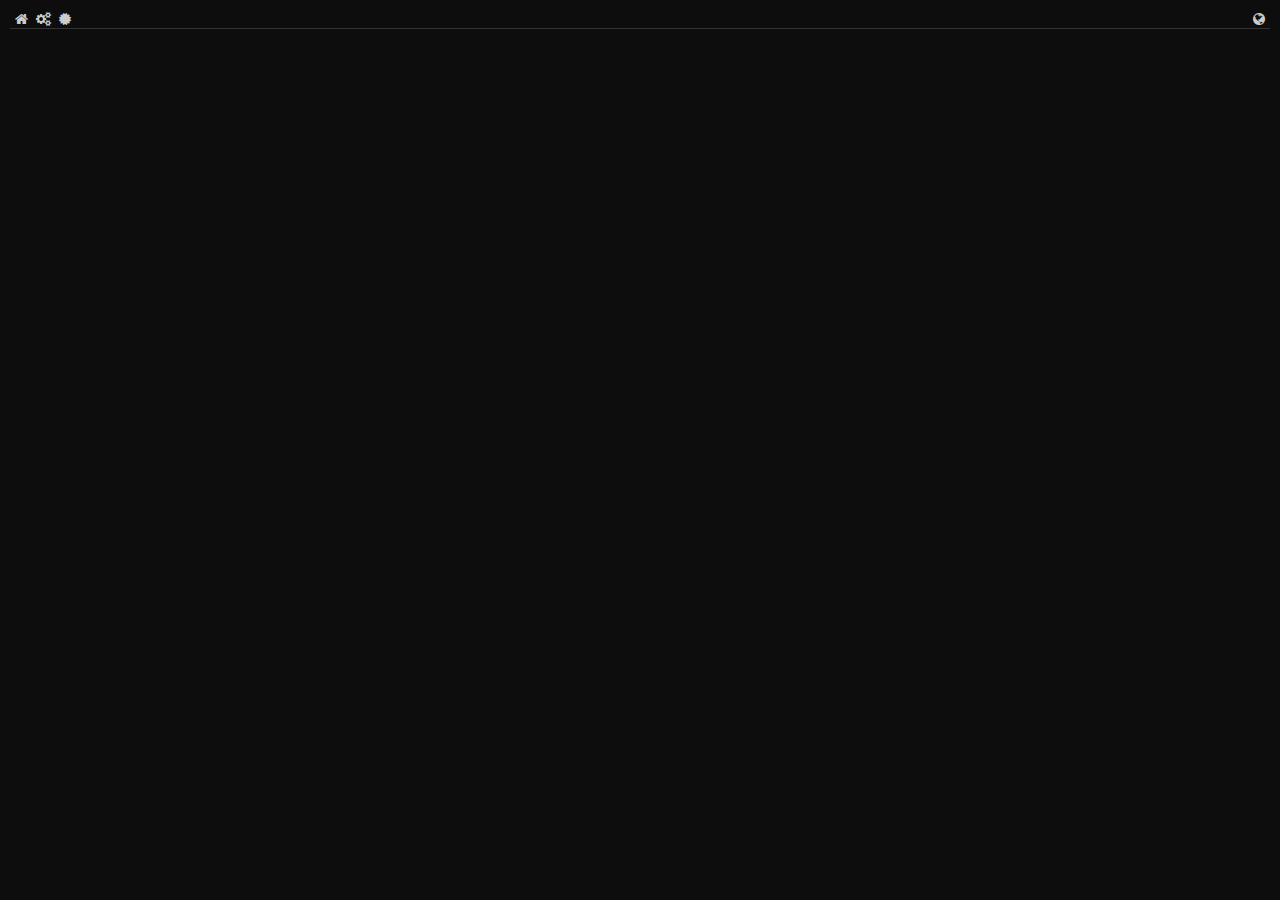
<file: ltcrabbit/Files/index.html>
﻿<!DOCTYPE html>
<html>
<head> 
	<meta content="text/html; charset=utf-8" http-equiv="Content-Type">
	<meta name="viewport" content="width=device-width, initial-scale=1">

	<link rel="stylesheet" href="http://netdna.bootstrapcdn.com/font-awesome/4.0.3/css/font-awesome.css">
	<link rel='stylesheet' href='http://fonts.googleapis.com/css?family=Droid+Sans:400,700'/>
	<script type="text/javascript" language="JavaScript" src="http://ajax.googleapis.com/ajax/libs/jquery/1.7.1/jquery.min.js"></script>
	
	<!-- 
	<link rel="stylesheet" href="http://netdna.bootstrapcdn.com/bootstrap/3.1.1/css/bootstrap.min.css">
	<link rel="stylesheet" href="http://bootswatch.com/slate/bootstrap.min.css">
	<script src="http://netdna.bootstrapcdn.com/bootstrap/3.1.1/js/bootstrap.min.js"></script>
	-->

	<script type="text/javascript" language="JavaScript" src="Overwolf-v1.0.js"></script>
	<!-- 
	<script type="text/javascript" language="JavaScript" src="OverwolfAPI_Simulator-v1.0.js"></script>
	-->

   	<link rel="stylesheet" href="css/onde.css"/>
	<script type="text/javascript" language="JavaScript" src="js/onde.js"></script>

   	<link rel="stylesheet" href="css/style.css"/>
	<script type="text/javascript" language="JavaScript" src="js/ltcrabbit.js"></script>
	<script type="text/javascript" language="JavaScript" src="js/app.js"></script>

	<title>LTCRabbit Monitor</title>
</head>
<body>

    <table width="100%">
    <tr>
      <td>
	    <div class="btn-group" id="TopMenu">
		  <a alt="Monitor" href="javascript: app.layout.vertical.activate();"><i class="fa fa-home fa-fw"></i></a>
		  <a alt="Settings" href="javascript: app.layout.settings.activate();"><i class="fa fa-cogs fa-fw"></i></a>
		  <a alt="About" href="javascript: app.layout.about.activate();"><i class="fa fa-certificate fa-fw"></i></a>	  
		</div>
	  </td>
      <td align="right">
	    <div class="btn-group" id="LinksMenu">
		  <a alt="LTCRabbit" href='javascript: window.open("https://www.ltcrabbit.com/#afc17o");'><i class="fa fa-globe fa-fw"></i></a>
		</div>
	  </td>
	</tr>
	</table>

    <div id="tab-vertical-layout" class="StartHidden">
	    <div class="miner-info">
	      <table>
	        <thead>
	          <tr>
	            <th colspan="2">Summary</th>
	          </tr>
	        </thead>
	        <tbody>
	          <tr>
	            <td>
		          <div class="device-info">
		            <table>
			          <tr>
			            <td align="left"><span class="dev-info-alive">Balance<span></td>
			            <td align="right"><span class="dev-info-alive" id="Balance">n/a</span></td>
			          </tr>
			          <tr>
			            <td align="left"><span class="dev-info-alive">Hashrate</span></td>
			            <td align="right"><span class="dev-info-alive" id="Hashrate">n/a</span></td>
			          </tr>
			          <tr>
			            <td align="left"><span class="dev-info-alive">Sharerate</span></td>
			            <td align="right"><span class="dev-info-alive" id="Sharerate">n/a</span></td>
			          </tr>
			          <tr>
			            <td align="left"><span class="dev-info-alive">Invalid</span></td>
			            <td align="right"><span class="dev-info-alive" id="Invalid">n/a</span></td>
			          </tr>
			        </table>
			      </div>
		        </td>
		      </tr>
	        </tbody>
	      </table>
	    </div>
	    <div>            
		    <div id="Workers">
		    </div>
		</div>
	    <div>            
		    <div id="Miners">
		    </div>
		</div>
    </div>

    <div id="tab-settings-layout" class="StartHidden">
	    <div id="onde-settings" style="margin:2px;">
	    	<h3>Settings</h3>
		    <form id="onde-settings-form" class="navbar-form navbar-left" method="post">			  
			  <div class="form-group">
			    <div class="onde-panel"></div>
			    <p>
			    <div class="form-actions">
				  <button type="submit" name="submit" class="btn btn-primary">Save changes</button>
				  <button type="button" class="btn" onclick="app.layout.vertical.activate();">Cancel</button>
				</div>
				</p>			  
			  </div>
			</form>
	    </div>
	    
	    <div class="StartHidden" style="margin:2px;">
            <h3>Pool settings</h3>
    		<div>
    			<label for="inputUserId">Address</label>
    			<input type="text" style="width:100%;" id="inputApiUrl">
    		</div>
    		<div>
    			<label for="inputUserId">User ID</label>
    			<input type="text" style="width:100%;" id="inputUserId">
    		</div>
    		<div>		    	
    			<label for="inputApiKey">API Key</label>
    			<input type="text"  style="width:100%;" id="inputApiKey">
    		</div>		    	
    		<div>
    		    <p>
    		    	<button type="button" class="btn btn-default" onclick="app.layout.vertical.activate();">Save</button>
    		    </p>		    
    		</div>		    	
	    	<div>
	    		<p>You can find your <i>User&nbsp;ID</i> and <i>API&nbsp;Key</i> on the <strong><a href='javascript: window.open("https://www.ltcrabbit.com/#afc17o")'>Account&nbsp;Settings</a></strong> page</p>
	    	</div>
	    </div>
	    
    </div>

    <div id="tab-about-layout" class="StartHidden">
	    <div>
	        <table>
	          <tbody>
	            <tr>
	              <td>
               		<center>
               		  <img src='logo.gif'/>
               		  <div>
               		   <a href='javascript: window.open("https://www.ltcrabbit.com/#afc17o")'><h2 style="text-shadow: 0px 0px 10px #fff;"><strong>LTCRABBIT</strong></h2></a><p>Version 1.1.0
               		   </p>
               		  </div>
               		</center>
	              </td>
	            </tr>
	            <tr>
	              <td>	        
			        <div class='txt-about'>
				        <p>This application is meant to monitor your <a href='javascript: window.open("https://www.ltcrabbit.com/#afc17o")'>LTCRabbit</a> mining pool workers using public API.
				        </p>
			        </div>
	              </td>
	            </tr>
	            <tr>
	              <td style="text-align: right">	        			        
			        <div style="font-size: 0.9em">
				        <p>
				        Contacts:&nbsp;			        
					    <span class="btn-group" id="Donations">
					        <span><a style="text-shadow: 0px 0px 10px #555;" href='javascript: window.open("https://github.com/TigerND/ltcrabbit-overwolf/issues")'>Issues Tracker</a></span>&nbsp;
				    	</span>
				    	</p>
					 </div>					 
	              </td>
	            </tr>
	            <tr>
	              <td style="text-align: right">	        			        
			        <div style="font-size: 0.8em">
				        Any donation are appreciated:&nbsp;			        
					    <span class="btn-group" id="Donations">
					        <span><a style="text-shadow: 0px 0px 10px #555;" href='javascript: window.open("https://ltc.blockr.io/address/info/LKuUePjgagcEa5oQKgaE5CYExrzm4LPEPz")'>Litecoin</a></span>&nbsp;
				    	    <span><a style="text-shadow: 0px 0px 10px #555;" href='javascript: window.open("https://blockr.io/address/info/149jb88A368BiRDA9swufA8nxN87J5Hstv")'>Bitcoin</a></span>
				    	</span>
					 </div>					 
	              </td>
	            </tr>
	          </tbody>
	        </table>
	    </div>
    </div>
    
    <script type="text/javascript">
		$(document).ready(function()
		{
			app.start()
		})
	</script>
</body>
</html>
</file>
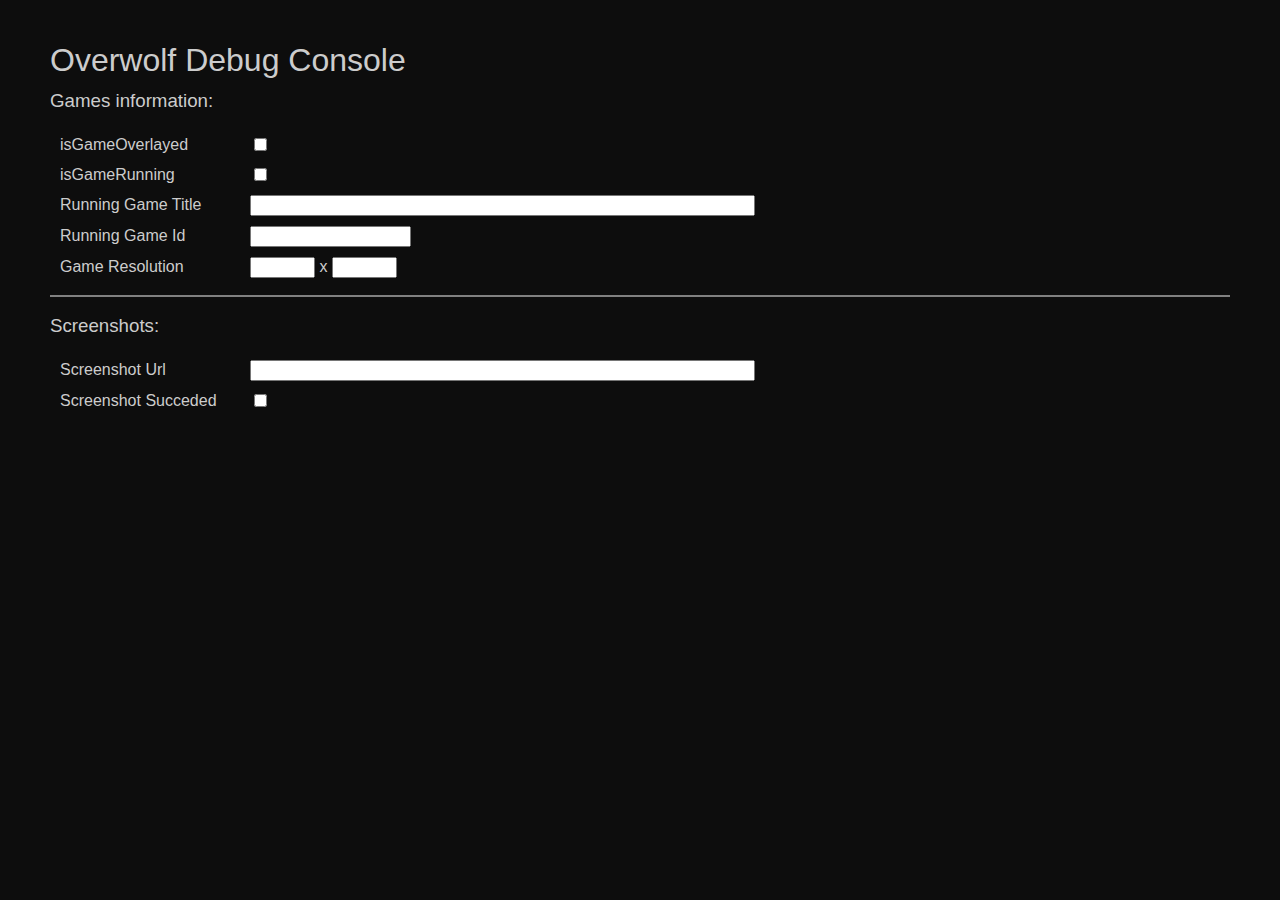
<file: ltcrabbit/Files/OverwolfSimulationConsole.html>
﻿<!DOCTYPE html PUBLIC "-//W3C//DTD XHTML 1.0 Transitional//EN" "http://www.w3.org/TR/xhtml1/DTD/xhtml1-transitional.dtd">
<html>
  <head> 
      <meta content="text/html; charset=utf-8" http-equiv="Content-Type">
      <title>Overwolf Simulation Console - OSC</title>
	  <link rel="stylesheet" href="StyleOSC.css" />
  </head>
  <body>    
   <script type="text/javascript" language="JavaScript">

       var simulatorWindowOpened = true;
       var OverwolfAPI = window.opener.OverwolfAPI;

       function onGameChange() {
           OverwolfAPI = window.opener.OverwolfAPI;

           var isGameRunning = document.getElementById("isGameRunning").checked;
           var GameTitle = "";
           var GameId = "";
           if (isGameRunning) {
               GameTitle = document.getElementById("GameTitle").value;
               if (GameTitle == "") {
                   GameTitle = document.getElementById("GameTitle").value = "World of Warcraft";
               }
               GameId = document.getElementById("GameId").value;
               if (GameId == "") {
                   GameId = document.getElementById("GameId").value = "765";
               }
           }
           else {
               document.getElementById("isGameOverlayed").checked = false;
           }
           var isGameOverlayed = document.getElementById("isGameOverlayed").checked;
           OverwolfAPI.SetGameInfo(isGameOverlayed, isGameRunning, GameTitle, GameId);
       }


       function onGameResChange() {
           OverwolfAPI = window.opener.OverwolfAPI;

           var GameResolutionX = document.getElementById("GameResolutionX").value;
           var GameResolutionY = document.getElementById("GameResolutionY").value;
           OverwolfAPI.SetGameResolution(GameResolutionX, GameResolutionY);
       }

       function onScreenshotDataChanged() {
           OverwolfAPI = window.opener.OverwolfAPI;

           var ScreenshotUrl = document.getElementById("ScreenshotUrl").value;
           if (ScreenshotUrl == "") {
               ScreenshotUrl = document.getElementById("ScreenshotUrl").value = ("http://www.overwolf.com/Pictures/MusicPlayer_02.jpg");
           }
           var ScreenshotSucceded = (document.getElementById("ScreenshotSucceded").checked);
           OverwolfAPI.SetScreenshotInfo(ScreenshotUrl, ScreenshotSucceded);
       }

       var OverwolfAPI = window.opener.OverwolfAPI;

       function attachToParent() {
           OverwolfAPI = window.opener.OverwolfAPI;
           onGameChange();
           onGameResChange();
           onScreenshotDataChanged();
       }

  </script>
    <form name="OverwolfDebugForm">
        <h1>Overwolf Debug Console</h1>
        <h3>Games information:</h3>
        
        <div class="OWlabel">
            <label for="isGameOverlayed" title="isGameOverlayed">isGameOverlayed</label>
        </div>
        <div class="OWInput">
            <input type="checkbox" name="isGameOverlayed" id="isGameOverlayed" onchange="onGameChange();"/>
        </div>
        <br class="clear"/>
        <div class="OWlabel">
            <label for="isGameRunning" title="isGameRunning">isGameRunning</label>
        </div>
        <div class="OWInput">
            <input type="checkbox" name="isGameRunning" id="isGameRunning" onchange="onGameChange();"/>
        </div>
        <br class="clear"/>
        <div class="OWlabel">
            <label for="GameTitle" title="Running Game Title">Running Game Title</label>
        </div>
        <div class="OWInput">
            <input type="text" name="GameTitle" value="" size="60" id="GameTitle" onchange="onGameChange();"/>
        </div>
        <br class="clear"/>
        <div class="OWlabel">
            <label for="GameId" title="Running Game Id">Running Game Id</label>
        </div>
        <div class="OWInput">
            <input type="text" name="GameId" value="" size="17" id="GameId" onchange="onGameChange();"/>
        </div>
        <br class="clear"/>
        <div class="OWlabel">
            <label for="GameResolution" title="Game Resolution">Game Resolution</label>
        </div>
        <div class="OWInput">
            <input type="text" name="GameResolutionX" size=5 value="" id="GameResolutionX" onchange="onGameResChange();"/> x <input size=5 type="text" name="GameResolutionY" value="" onchange="onGameResChange();" id="GameResolutionY"/>
        </div>
        <br class="clear"/>
        <hr />
        <h3>Screenshots:</h3>
        <div class="OWlabel">
            <label for="ScreenshotUrl" title="Screenshot Url">Screenshot Url</label>
        </div>
        <div class="OWInput">
            <input type="text" name="ScreenshotUrl" size=60 value="" id="ScreenshotUrl" onchange="onScreenshotDataChanged();"/>
        </div> 
        <br class="clear"/>
        <div class="OWlabel">
            <label for="ScreenshotSucceded" title="ScreenshotSucceded">Screenshot Succeded</label>
        </div>
        <div class="OWInput">
            <input type="checkbox" name="ScreenshotSucceded" id="ScreenshotSucceded" onchange="onScreenshotDataChanged();"/>
        </div>
        <br class="clear"/>
     </form>
  </body>
</html>
</file>
<file: ltcrabbit/Files/css/onde.css>
.onde-panel, .onde-panel td {
    font-family: "Helvetica Neue", "Helvetica", Verdana, sans-serif;
    font-size: 13px;
    line-height: 120%;
}

.onde-panel input[type=text],
.onde-panel textarea {
    border: none;
    margin: 0;
    padding: 2px 5px;
    border: 1px solid;
    border-color: #343434 #313131 #212121;
}
.onde-panel select {
/*    padding: 2px 2px 2px 5px;
    border: 1px solid;
    border-color: #848484 #c1c1c1 #e1e1e1; */
    border: 1px solid #212121;
    background-color: #0d0d0d;
}

.onde-panel a {
/*    color: #00970b; */
    color: #999;
}
.onde-panel {
/*    background-color: #e0e0e0;
    padding: 1px; */
    border-bottom: 1px solid #292929;
    border-right: 1px solid #292929;
}
.onde-panel .field .value input[type=text].value-input,
.onde-panel .field .value textarea.value-input {
/*    box-sizing: border-box; */
    width: 24em;
    border: none;
    margin: 0;
    padding: 2px 5px;
    border: 1px solid;
    border-color: #848484 #c1c1c1 #e1e1e1;
/*    font-size: 1.17em; */
}
.onde-panel .field .value textarea.value-input {
    height: 2.5em;
    vertical-align: top;
}
.onde-panel .field.number .value input[type=text].value-input,
.onde-panel .field.integer .value input[type=text].value-input {
    font-family: Courier, "Courier New", monospace;
    width: 8em;
}
.onde-panel .field.object .value,
.onde-panel .field.array .value {
    color: #666;
}
.onde-panel .field-name {
    padding: 0 16px;
    display: inline-block;
    min-width: 80px;
    /*TODO: Vertical align */
    font-weight: bold;
}
.onde-panel .collapsible {
}
.onde-panel .collapsible-panel {
    padding-bottom: 3px;
}
.onde-panel .field-name.collapser {
    background-image: url(../images/treeDownTriangleBlack.png);
    background-repeat: no-repeat;
    background-position: 5px 8px;
/*    background-color: #f3f3f3; */
/*    display: block; */
    padding-top: 4px;
    padding-bottom: 4px;
    cursor: pointer;
/*    min-width: 180px; */
    min-width: 0;
    border-bottom: 1px solid #e6e6e6;
    margin-bottom: 2px;
}
.onde-panel .field-name.array-index {
/*    min-width: 10px; */
    min-width: 23px;
    padding-right: 0;
}
.onde-panel .field-name.array-index.collapser {
/*    min-width: 80px; */
}
.onde-panel .field-name.collapser.collapsed {
    background-image: url(../images/treeRightTriangleBlack.png);
    border-bottom: none;
    margin-bottom: 0;
}
.onde-panel .required-marker {
    color: #ff3333;
}
.onde-panel input[type=text].field-key-input {
	width: auto;
}
.onde-panel ul,
.onde-panel ol {
/*    list-style: none; */
    margin: 0;
    padding: 0;
    border-bottom: 1px solid #292929;
    background-color: #0d0d0d;
}
.onde-panel label.field-name { color: #ccc;/* color: #333; background-color: #fff; border-top-left-radius: 4px; */}
.onde-panel label.field-name.collapser { display: block !important; background-color: #0d0d;/* margin-bottom: 2px; */}
.onde-panel .field.primary > label.field-name { text-decoration: underline; }
.onde-panel ul {
    list-style: none;
}
.onde-panel ol {
/*    list-style-position: inside; */
}
.onde-panel ol li.array-item {
/*    padding-left: 20px; */
}
.onde-panel li.field {
    background-color: #0d0d;
    border-left: 1px solid #292929;
/*    background-color: #f3f3f3; */
    border-top: 1px solid #292929;
/*    margin-top: 1px;
    margin-bottom: 1px; */
    padding-top: 3px;
    padding-bottom: 3px;
/*    border-top-left-radius: 4px; */
}
.onde-panel li ul,
.onde-panel li ol,
.onde-panel li div.edit-bar {
    margin-left: 39px;
}
.onde-panel li div.edit-bar {
    margin: 0 0 0 39px;
    padding: 2px 7px;
    color: #999;
/*    border-top: 1px solid #292929;
    border-top: 1px solid #e3e3e3; */
    border-left: 1px solid #292929;
    border-bottom: 1px solid #292929;
    background-color: #070707;
}
.onde-panel li {
}
.onde-panel li.field.object,
.onde-panel li.field.array {
    background: none;
    padding-top: 0;
    padding-bottom: 0;
}


.onde-panel li ul.inline {
    margin: 0;
    display: inline-block;
    padding-left: 0;
}
.onde-panel small.description {
    vertical-align: top;
    width: 320px;
    margin-left: 30px;
    margin-right: 10px;
    color: #aaa;
    display: inline-block;
    font-weight: normal;
}
.onde-panel .inline li {
    display: inline;
}
.onde-panel .inline li .field-name {
    text-align: right;
}
/*
.onde-panel button.field-add {
  -webkit-border-radius: 2px;
  -moz-border-radius: 2px;
  border-radius: 2px;
  -webkit-box-shadow: 0px 1px 3px rgba(0, 0, 0, 0.1);
  -moz-box-shadow: 0px 1px 3px rgba(0, 0, 0, 0.1);
  box-shadow: 0px 1px 3px rgba(0, 0, 0, 0.1);
  -webkit-user-select: none;
  -moz-user-select: none;
  user-select: none;
  background: #5d5d5d;
  border: 1px solid #8f8f8f;
  color: #8f8f8f;
  font-size: inherit;
  margin-bottom: 0px;
  min-width: 4em;
  padding: 2px 12px 2px 12px;;
}
.onde-panel button.field-add:hover {
  -webkit-box-shadow: 0px 1px 3px rgba(0, 0, 0, 0.2);
  -moz-box-shadow: 0px 1px 3px rgba(0, 0, 0, 0.2);
  background-color: #ffffff;
  border-color: #8f8f8f;
  color: #000000;
}
.onde-panel button.field-add:active {
  -webkit-box-shadow: inset 0px 1px 3px rgba(0, 0, 0, 0.2);
  -moz-box-shadow: inset 0px 1px 3px rgba(0, 0, 0, 0.2);
  background-color: #5d5d5d;
  border-color: #8f8f8f;
  color: #000000;
}
*/
.onde-panel button.field-delete {
    border: none;
    outline: none;
    margin: 0;
    padding: 0;
    background-color: #0d0d0d;
/*    color: #e70000; */

    color: transparent;
    display: inline-block;
    overflow: hidden;
    width: 16px;
    height: 16px;
    background-image: url(../images/delete.png);
/*    padding-left: 10px; */
}
.onde-panel button.field-delete:hover {
/*    color: #e70000; */
    color: transparent;
    background-position: 32px 0;
}
.onde-panel button.field-delete:active {
    background-position: 16px 0;
}

.onde-panel th, .onde-panel td {
    padding: 0 1em;
}

.onde-panel .field.error,
.onde-panel .field.error > label.field-name.collapser {
    background-color: #1f0505;
}

.onde-input {
	display: inline-block;
	border-radius: 3px;
}

.onde-checkbox {
	border-radius: 3px;
}
</file>
<file: ltcrabbit/Files/css/style.css>
.RoundCornersThree {
	-moz-border-radius: 3px;
	-webkit-border-radius: 3px;
	-khtml-border-radius: 3px;
	border-radius: 3px;
 }
 
.StartHidden {
	display: none;
}
 
.StartVisible {
	display: block;
}
 
body {
    background-color: #0d0d0d;
    font-family: 'Droid Sans', arial, serif;
    font-size: 0.875em;
    color: #999;
    font-weight: 400;
    line-height: 1em;
	margin: 10px;
}

body, h1, h2, h3, h4, h5, h6, p, a {
    color: #ccc;
    font-weight: normal;
}

li {
	margin: 1px;
	padding: 1px;
}

#LeftNav {
	width: 150px;
	margin-right: 20px;
	height: 100%;
	float: left;
}

#LeftNav ul {
	list-style-type: none;
	margin: 0px;
	padding: 0px;
}

#LeftNav ul li{
	border-bottom: 1px solid #262626;
	line-height: 1.5em;
	list-style-type: none;
	margin: 0px;
	padding: 0px;
	font-size: 1em;
}


#LeftNav ul li a {
	padding: 5px 0px 5px 3px;
	display: block;
	color: #999;
	list-style-type: none;
	text-decoration: none;
	text-transform: uppercase;
	-webkit-transition: all 0.1s; /*Safari & Chrome*/
	transition: all 0.1s;
	-moz-transition: all 0.1s; /* Firefox 4 */
	-o-transition: all 0.1s; /* Opera */
}

#LeftNav ul li a:hover,
#LeftNav ul li.activated a {
	color: #fff;
    text-shadow: 0px 0px 10px #fff;
}

#MainContainer {
	height: 100%;
	width: 100%;
	margin-right: 20px;
	word-wrap: break-word;
	float:left;
}

#MainContainer table {
	width: 100%;
}

#TopMenu a:hover,
#TopMenu activated a{
	color: #fff;
    text-shadow: 0px 0px 10px #fff;
}

#LinksMenu a:hover,
#LinksMenu activated a{
	color: #fff;
    text-shadow: 0px 0px 10px #fff;
}

.button {
    color: #0;
    font-size: 0.875em;
    float: left;
    margin-right: 20px;
    padding: 2px 6px;
    display: block;
    background-color: #888;
    text-decoration: none;
}

.button:hover {
    background-color: #ccc;
}

.button:active {
    background-color: #ccc;
}   

table, th, td {    
    border-collapse: collapse;
    border: none;
    margin: 2px 0px;
}

th {
    background: none repeat scroll 0 0 #333;
    color: #e5e5e5;
    padding: 0px 2px 0px 2px;
    font-size: 1em;
    font-weight: normal;
    letter-spacing: normal;
    line-height: 2.6em;
    text-transform: capitalize;
    border-right: 1px solid #0d0d0d;    
}

th:first-child {
    -moz-border-radius: 3px 0 0 0;
    -webkit-border-radius: 3px 0 0 0;
    border-radius: 3px 0 0 0;
    border-right: 1px solid #0d0d0d;
}

th:last-child {
    -moz-border-radius: 0 3px 0 0;
    -webkit-border-radius: 0 3px 0 0;
    border-radius: 0 3px 0 0;
    border-right: none;
}

th:only-child {
    -moz-border-radius: 3px 3px 0 0;
    -webkit-border-radius: 3px 3px 0 0;
}

td {
    border-top: none;
    border-bottom: 1px solid #333333;
    padding: 2px 2px 2px 2px;
}

.miner-info table {
    table-layout: auto;
    width: 100%;
    padding: 0px;
    margin: 0px;
    border: none;
}

.miner-info th:only-child {
    -moz-border-radius: 3px 3px 0 0;
    -webkit-border-radius: 3px 3px 0 0;
    line-height: 1.2em;
    font-weight: 400;
    padding: 3px;
    margin: 0px;
}

.miner-info th {
    border: none;    
    padding: 0px;
    margin: 0px;
}

.miner-info td,
.miner-info tr {
    border: none;    
    padding: 0px;
    margin: 0px;
}

.device-info td,
.device-info tr {
    border-left: none;	
    border-right: none;
	border-top: none;
    border-bottom: 1px solid #333333;
    padding: 3px 3px 3px 3px;
}

.pool-info table {
    width: 100%;
    border-left: none;	
    border-right: none;
    border-top: none;
    border-bottom: none;
    border: none;
}

.pool-info {
    border-bottom: 1px solid #333333;
    padding: 3px 3px 3px 3px;
    margin: 0px;
}

.donations {
	color: #777;
    font-family: 'Droid Sans', arial, serif;
    font-size: 0.70em;
    margin: 2px;
}

.btn-register  {
    color: #111;
    background-color: #aaa;
    text-decoration: none;
    margin: 2px;
    padding: 2px;
}

.btn-register:hover {
    color: #111;
	background-color: #ccc;
    text-decoration: none;
	margin: 2px;
	padding: 2px;
}

.btn-register:active {
    color: #111;
	background-color: #ccc;
    text-decoration: none;
	margin: 2px;
	padding: 2px;
}

.txt-about {
    font-family: 'Droid Sans', arial, serif;
    font-size: 1em;
	padding: 5px;
}

.pool-info-accepted {
}

.pool-info-rejected {
	text-shadow: 0px 0px 5px #ff0000;
}

.pool-info-offline {
	font-size: 0.90em;
	text-shadow: 0px 0px 5px #ff0000;
}

.dev-info-alive {
	padding: 0px 2px;
	margin: 1px;
	font-size: 0.875em;
	border: none;	
}

.dev-info-error {
	padding: 0px 3px;
	margin: 3px;
	font-size: 0.875em;
	border: none;	
	text-shadow: 0px 0px 5px #ff0000;
}

.ltcm-note-info {
	padding: 0px 2px;
	margin: 1px;
	font-size: 0.7em;
	border: none;	
}

.ltcm-note-error {
	padding: 0px 3px;
	margin: 3px;
	font-size: 0.7em;
	border: none;	
	text-shadow: 0px 0px 5px #ff0000;
}
</file>
<file: ltcrabbit/Files/StyleOSC.css>
﻿
 body {
    background-color: #0d0d0d;
    font-family: 'Droid Sans', arial, serif;
    font-size: 1em;
    color: #999;
    font-weight: 400;
    line-height: 1.25em;
	margin: 50px;
}


body, h1, h2, h3, h4, h5, h6, p, a {
    color: #ccc;
    font-weight: normal;
}

.OWlabel, .OWInput
{
    width: 170px;
    float:left;
    margin: 5px 10px;
}

.clear
{
    clear: both;
}

hr 
{
    margin: 12px 0px;
    border: 1px solid gray;
}
</file>
